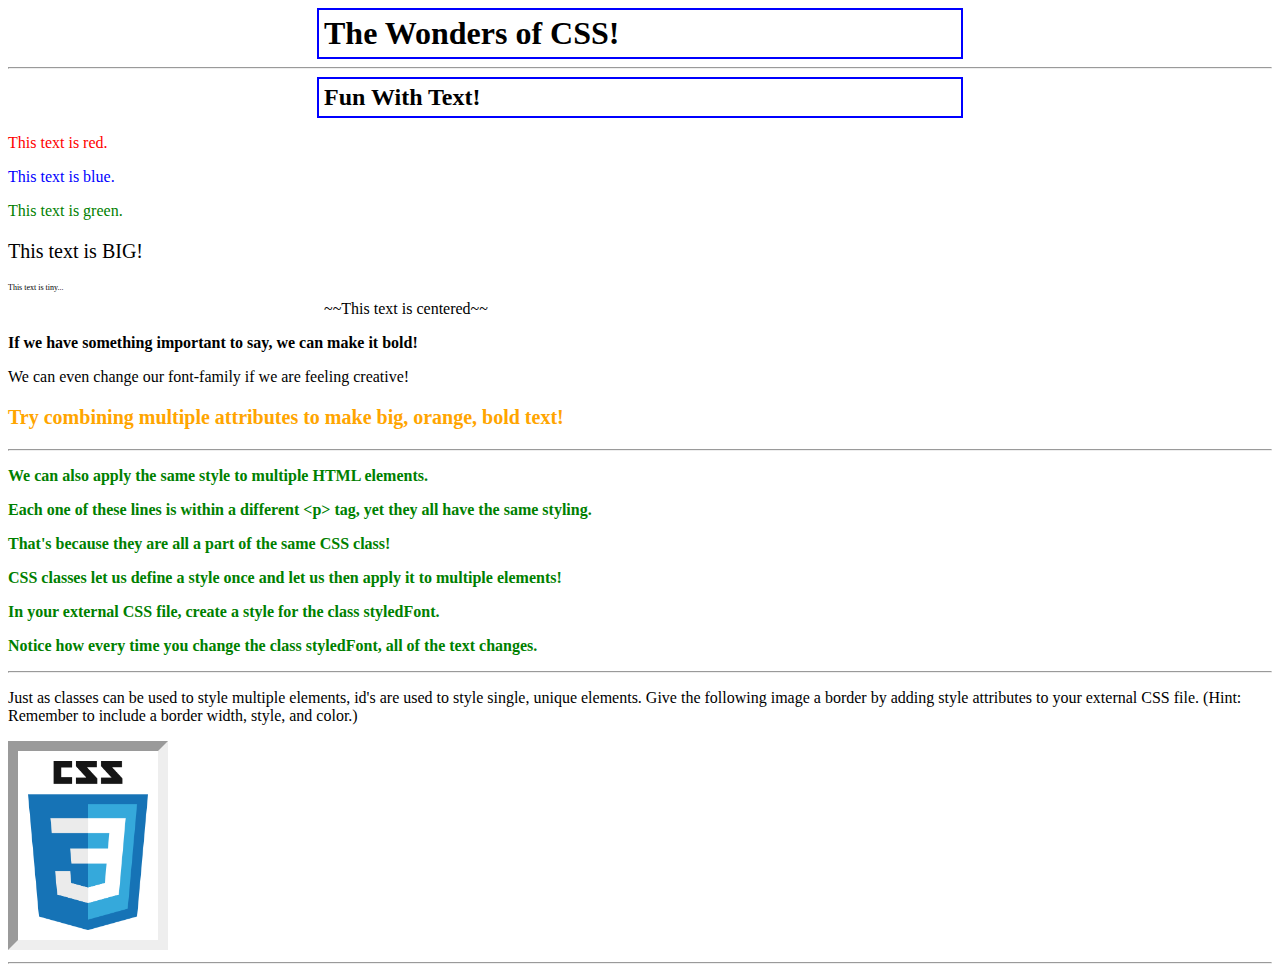
<file: index.html>
<!DOCTYPE html>
<html>
<head>
    <title>CSS Practice</title>
    <!-- Link to your external CSS -->
<link rel="stylesheet" href="index.css">
</head>
<body>

    <!-- Center -->
    <h1>The Wonders of CSS!</h1>

    <hr>

    <h2>Fun With Text!</h2>

    <!-- Change text color -->
    <p class="red">This text is red.</p>
    <p class="blue">This text is blue.</p>
    <p class="green">This text is green.</p>

    <!-- Change font-size -->
    <p class="big">This text is BIG!</p>
    <p class="tiny">This text is tiny...</p>

    <!-- Center -->
    <p class="center">~~This text is centered~~</p>

    <!-- Bold -->
    <p class="bold">If we have something important to say, we can make it bold!</p>

    <!-- Change font -->
    <p class="sans">We can even change our font-family if we are feeling creative!</p>

    <!-- Multiple attributes -->
    <p class="multiple">Try combining multiple attributes to make big, orange, bold text!</p>

    <hr>

    <!-- Classes -->
    <p class="styledFont">We can also apply the same style to multiple HTML elements.</p>
    <p class="styledFont">Each one of these lines is within a different &ltp&gt tag, yet they all have the same styling.</p>
    <p class="styledFont">That's because they are all a part of the same CSS class!</p>
    <p class="styledFont">CSS classes let us define a style once and let us then apply it to multiple elements!</p>
    <p class="styledFont">In your external CSS file, create a style for the class styledFont.</p>
    <p class="styledFont">Notice how every time you change the class styledFont, all of the text changes.</p>

    <hr>

    <p>Just as classes can be used to style multiple elements, id's are used to style single, unique elements. Give the following image a border by adding style attributes to your external CSS file. (Hint: Remember to include a border width, style, and color.)</p>

    <!-- Border & id -->
    <img id="styledImage" alt="Picture of the CSS Icon" src="css3_logo.png">

    <hr>

</body>
</html>
</file>
<file: index.css>
@charset "UTF-8";
/* CSS Document */
h1, h2 {
  margin: auto;
  width: 50%;
  border: 2px solid blue;
  padding: 5px;}

.red {color: red; }
.blue {color: blue;}
.green {color: green;}
.big {font-size: 20px;}
.tiny {font-size: 8px;}
.center {margin: auto; width: 50%;}
.bold { font-weight: bold;}
.sans {font-family: "Gill Sans", "sans-serif"}

.multiple {font-size: 20px; color: orange; font-weight: bold;}
.styledFont {color: green; font-weight: bold; font-family: "Gill Sans", "sans-serif";}
#styledImage {border: 10px; padding: 10px; color: red; border-style: inset; width: 120px}
</file>
